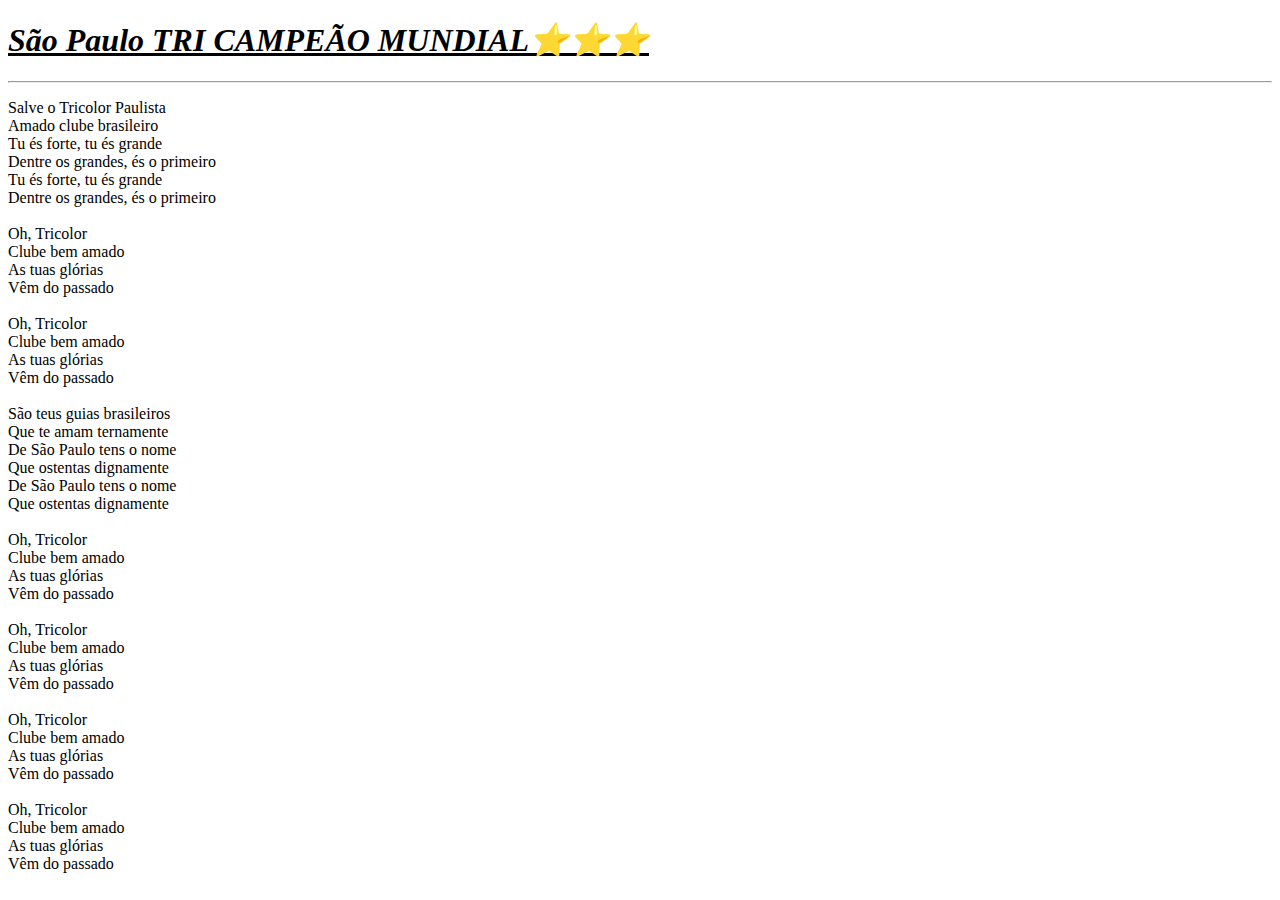
<file: aula html/index.html>
<!DOCTYPE html>
<html lang="pt-br">
<head>
    <title>Formatação de texto</title>
</head>
<body>
    <!--São Paulo é o maior clube do mundo-->
    <h1><u><i><b>São Paulo TRI CAMPEÃO MUNDIAL⭐⭐⭐</b></i></u></h1>
    <hr>
        <p>Salve o Tricolor Paulista<br>
        Amado clube brasileiro<br>
        Tu és forte, tu és grande<br>
        Dentre os grandes, és o primeiro<br>
        Tu és forte, tu és grande<br>
        Dentre os grandes, és o primeiro<br><br>
        
        Oh, Tricolor<br>
        Clube bem amado<br>
        As tuas glórias<br>
        Vêm do passado<br><br>
        
        Oh, Tricolor<br>
        Clube bem amado<br>
        As tuas glórias<br>
        Vêm do passado<br><br>
        
        São teus guias brasileiros<br>
        Que te amam ternamente<br>
        De São Paulo tens o nome<br>
        Que ostentas dignamente<br>
        De São Paulo tens o nome<br>
        Que ostentas dignamente<br><br>
        
        Oh, Tricolor<br>
        Clube bem amado<br>
        As tuas glórias<br>
        Vêm do passado<br><br>
        
        Oh, Tricolor<br>
        Clube bem amado<br>
        As tuas glórias<br>
        Vêm do passado<br><br>
        
        Oh, Tricolor<br>
        Clube bem amado<br>
        As tuas glórias<br>
        Vêm do passado<br><br>
        
        Oh, Tricolor<br>
        Clube bem amado<br>
        As tuas glórias<br>
        Vêm do passado</p>
</body>
</html>
</file>
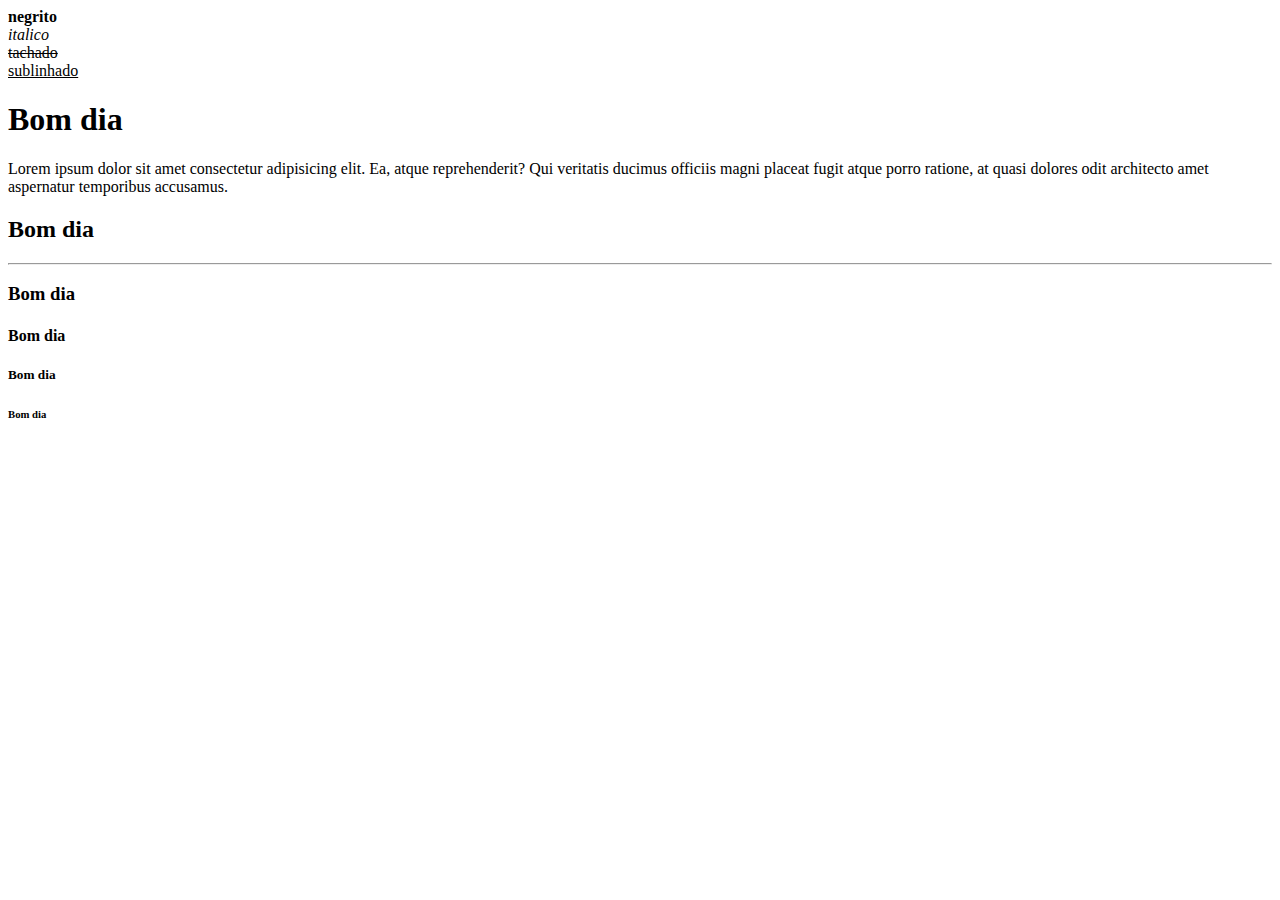
<file: aula html/aula dia 13.09.24/index.html>
<!DOCTYPE html>
<html lang="pt-br">
<head>
    <meta charset="UTF-8">
    <meta name="viewport" content="width=device-width, initial-scale=1.0">
    <title>Document</title>
</head>
<body>
    <b>negrito</b><br>
    <i>italico</i><br>
    <s>tachado</s><br>
    <u>sublinhado</u><br>
    <h1>Bom dia</h1>
    <p>Lorem ipsum dolor sit amet consectetur adipisicing elit. Ea, atque reprehenderit? Qui veritatis ducimus officiis magni placeat fugit atque porro ratione, at quasi dolores odit architecto amet aspernatur temporibus accusamus.</p>
    <!--comentarios em html-->
    <h2>Bom dia</h2><hr>
    <h3>Bom dia</h3>
    <h4>Bom dia</h4>
    <h5>Bom dia</h5>
    <h6>Bom dia</h6>
    
</body>
</html>
</file>
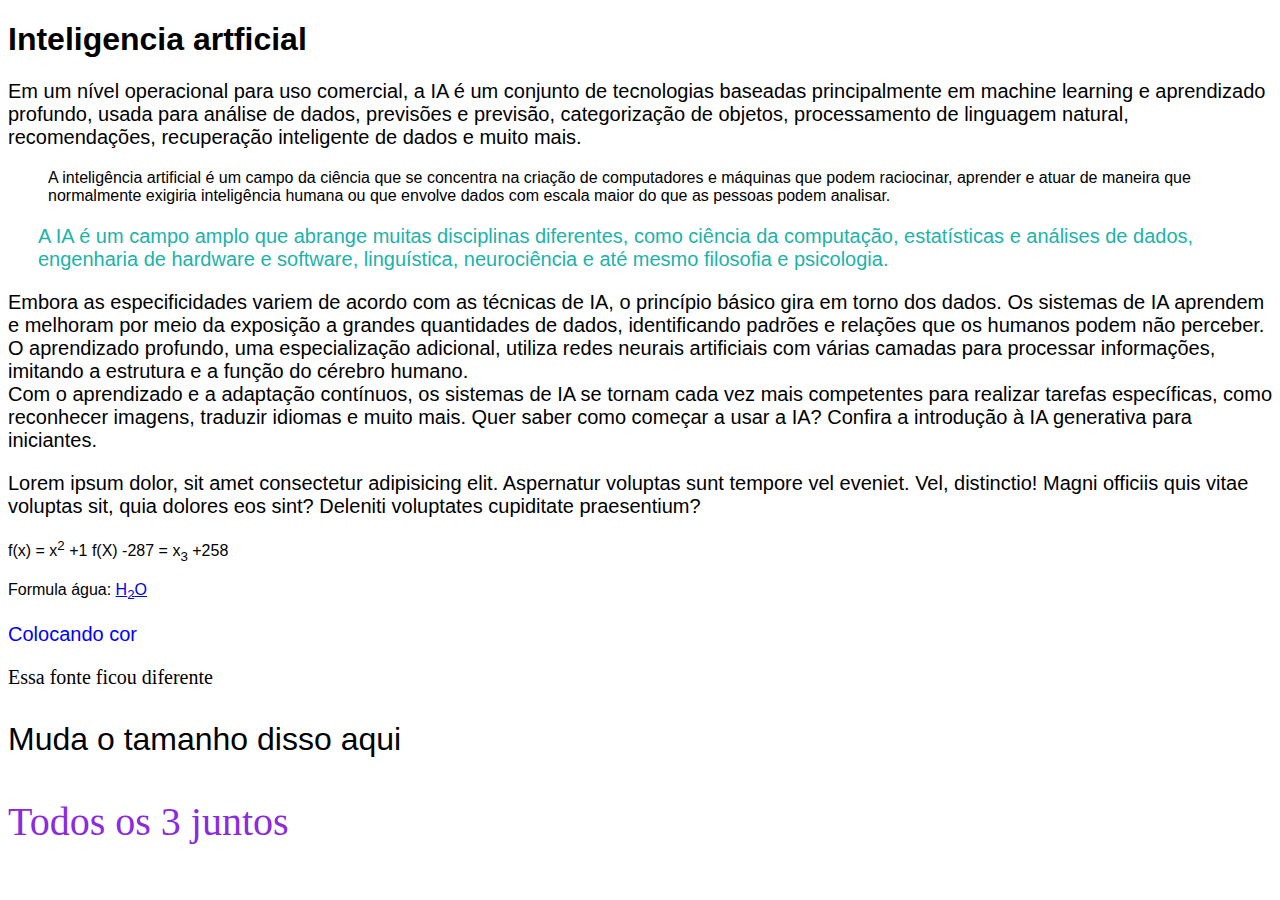
<file: aula html/aula dia 20.09.24/index.html>
<!DOCTYPE html>
<html lang="en">
<head>
    <meta charset="UTF-8">
    <meta name="viewport" content="width=device-width, initial-scale=1.0">
    <title></title>
    <style> 
        body{
            font-family: Arial, Helvetica, sans-serif;
        }
        p{
            font-size: 20px;
        }
        p#texto-diferente {
           
            margin-left: 30px;
            color: lightseagreen;
        }
        p#texto-mudado {
            
        }
    </style>
</head>
<body>
    <h1>Inteligencia artficial
    </h1>
    <p>
        Em um nível operacional para uso comercial, a IA é um conjunto de tecnologias baseadas principalmente em machine learning e aprendizado profundo, usada para análise de dados, previsões e previsão, categorização de objetos, processamento de linguagem natural, recomendações, recuperação inteligente de dados e muito mais.
    </p>
    <blockquote>
        A inteligência artificial é um campo da ciência que se concentra na criação de computadores e máquinas que podem raciocinar, aprender e atuar de maneira que normalmente exigiria inteligência humana ou que envolve dados com escala maior do que as pessoas podem analisar. 
    </blockquote>
    <p id="texto-diferente">
        A IA é um campo amplo que abrange muitas disciplinas diferentes, como ciência da computação, estatísticas e análises de dados, engenharia de hardware e software, linguística, neurociência e até mesmo filosofia e psicologia.
    </p> 
    <p id="texto-mudado">
        Embora as especificidades variem de acordo com as técnicas de IA, o princípio básico gira em torno dos dados. Os sistemas de IA aprendem e melhoram por meio da exposição a grandes quantidades de dados, identificando padrões e relações que os humanos podem não perceber.

 

O aprendizado profundo, uma especialização adicional, utiliza redes neurais artificiais com várias camadas para processar informações, imitando a estrutura e a função do cérebro humano. <br>Com o aprendizado e a adaptação contínuos, os sistemas de IA se tornam cada vez mais competentes para realizar tarefas específicas, como reconhecer imagens, traduzir idiomas e muito mais.

Quer saber como começar a usar a IA? Confira a introdução à IA generativa para iniciantes.
    </p>
    <p> 
        Lorem ipsum dolor, sit amet consectetur adipisicing elit. Aspernatur voluptas sunt tempore vel eveniet. Vel, distinctio! Magni officiis quis vitae voluptas sit, quia dolores eos sint? Deleniti voluptates cupiditate praesentium?
    </p>
    f(x) = x<sup>2</sup> +1
    f(X) -287 = x<sub>3</sub> +258
    <br>
    <br>
    Formula água: <a href="https://pt.wikipedia.org/wiki/%C3%81gua" target="_blank">H<sub>2</sub>O </a>
    <p style="color:blue">
    Colocando cor
    </p>
    <p style="font-family:'Times New Roman', Times, serif"> Essa fonte ficou diferente</p>
    <p style="font-size: 32px;"> Muda o tamanho disso aqui</p>
    <p style="color: blueviolet; font-size: 40px; font-family: cursive;"> Todos os 3 juntos</p>
</body>
</html>
</file>
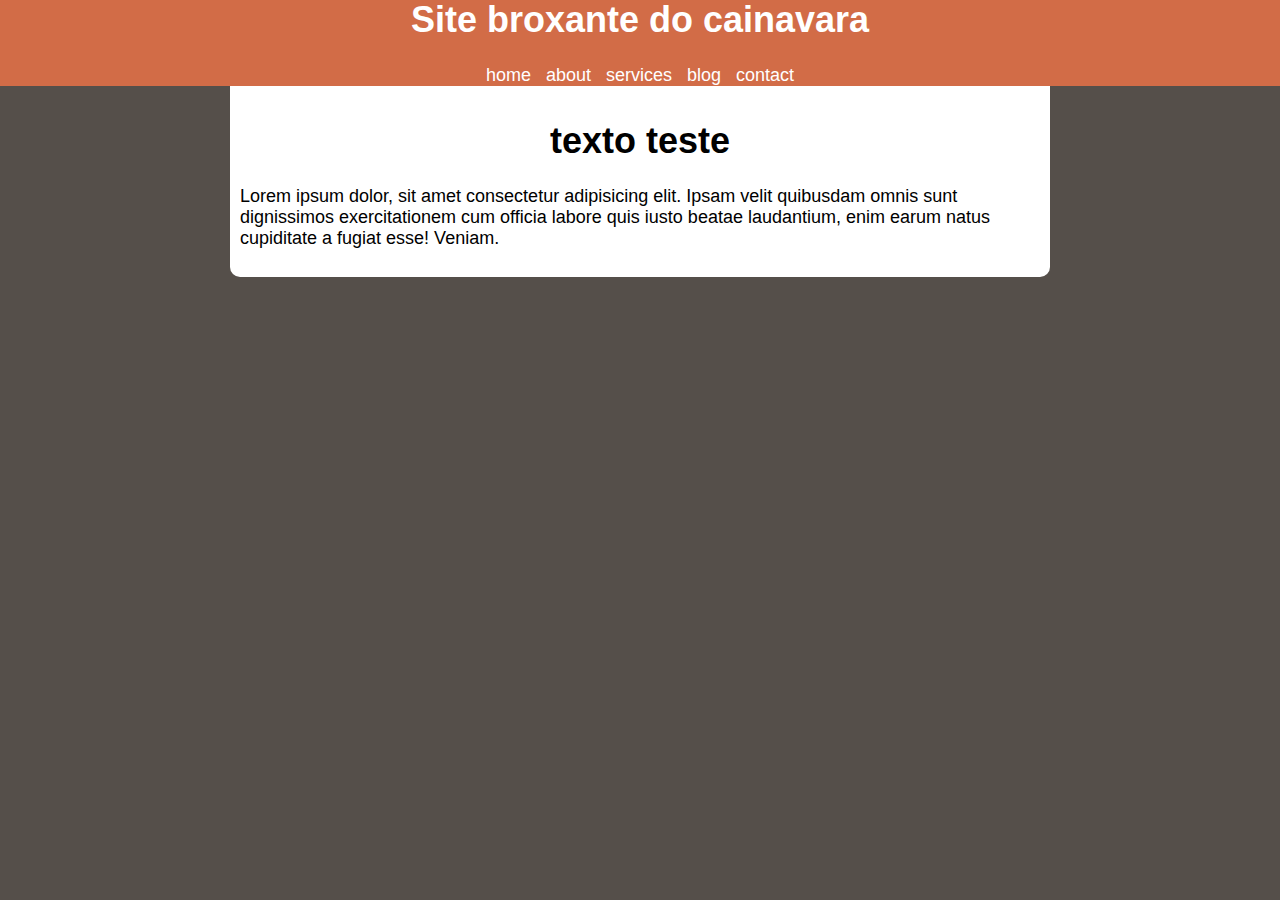
<file: aula html/testepeidado/gustavodadeepweb.html>
<!DOCTYPE html>
<html lang="pt-br">
<head>
    <meta charset="UTF-8">
    <meta name="viewport" content="width=device-width, initial-scale=1.0">
    <title>Gustavo guanabara da deep web</title>
    <link rel="stylesheet" href="style.css">
</head>
<body>
    
    <header>
        <h1>Site broxante do cainavara</h1>
        <nav>
        <a href=""> home</a>  
        <a href=""> about </a>
        <a href=""> services </a>
        <a href=""> blog </a>
        <a href=""> contact </a>
        </nav>
    </header>
    <main>
        <h1>texto teste</h1>
        <p>Lorem ipsum dolor, sit amet consectetur adipisicing elit. Ipsam velit quibusdam omnis sunt dignissimos exercitationem cum officia labore quis iusto beatae laudantium, enim earum natus cupiditate a fugiat esse! Veniam.</p>
        
    </main>
    <footer></footer>
</body>
</html>
</file>
<file: aula html/testepeidado/style.css>
body{
    background-color: #554F4A ;
 font-family: Arial, Helvetica, sans-serif;
 font-size:large;
}

header{
    background-color: #D26C47;
    margin: -8px;
    margin-top: -25px;


    
}
header>h1{
    text-align: center;
    color: white;

}
nav{
    text-align: center;
}
nav>a:hover{
    color: rgb(68, 65, 65);
    background-color: #4b889b;
    border-radius: 8px;
    text-align: center;
}
nav>a{

padding: 5px;

text-decoration: none;
color: white;
}
main{
    background-color: white;
    margin: 8px auto 8px auto;
    padding: 10px;
    max-width: 800px;
    border-radius: 0px 0px 10px 10px;
    
}
main>h1{
    text-align: center;
}
</file>
